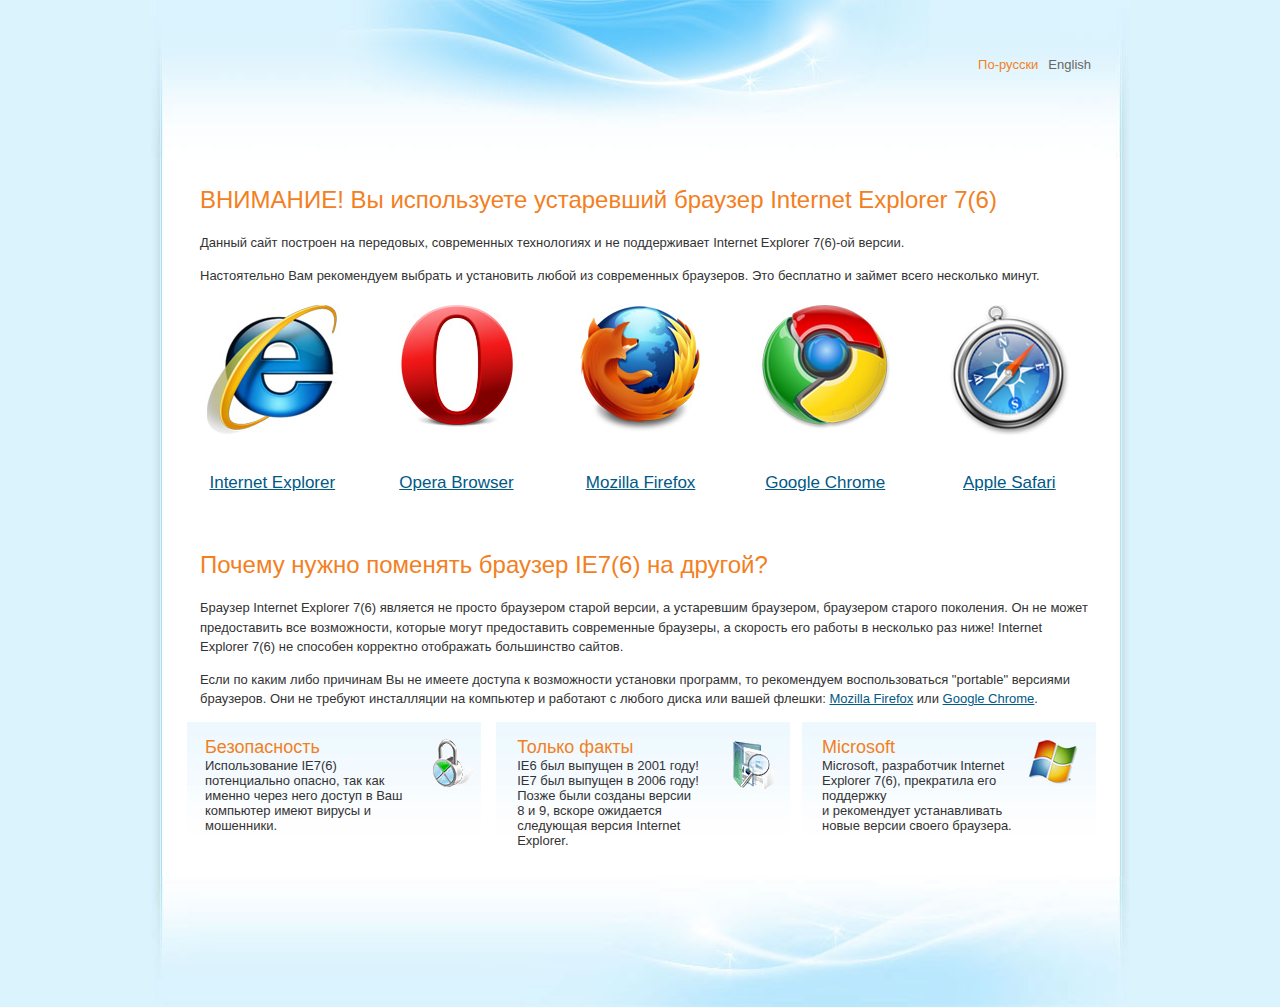
<file: ie7/ie7.html>
<!DOCTYPE html>
<html>
<head>
    <title>Internet Explorer 7(6)</title>
    <meta charset="UTF-8">
    <meta name="description" content="Internet Explorer 7(6)">
    <meta name="keywords" content="Internet Explorer 7(6)">
    <link rel="icon" href="favicon.ico" type="image/x-icon">
    <link rel="shortcut icon" href="favicon.ico">
    <style>
*{margin:0;padding:0}html{height:100%;margin-bottom:1px}body{color:#333;text-align:left;font:13px Tahoma, Helvetica, Geneva, sans-serif;background:#dbf3fd}a{color:#005987;font:13px Tahoma, Helvetica, Geneva, sans-serif;outline:0}a:hover{text-decoration:none}p{line-height:1.5em;margin:0 10px 1em 20px;text-indent:0}h1,h2,h3{color:#f3801f;font-weight:normal}h1,h2{font-size:24px;line-height:1.8em;margin:0 0 0.5em 20px}h2{margin-top:20px}h3{font-size:18px}.wrap{margin:auto;width:980px}.wrap img{border:none;vertical-align:inherit}.header,.main,.footer{clear:both}.header{background:url(images/h.jpg) no-repeat top;height:158px}.brows{width:100%;margin:20px 0}.brows td{height:133px;padding-bottom:30px;vertical-align:top}.brows td a{font-size:17px;display:block}tr.brows_name td{text-align:center;height:20px}.return{position:absolute;top:-110px;left:47px}.return a{color:#f3801f;font:26px Tahoma, Helvetica, Geneva, sans-serif}text-decoration:none .return a:hover{text-decoration:underline}.why{width:100%;margin-top:25px}.why p{padding:0;margin:0}.main{background:url(images/bg_span_wol.gif) repeat-y top;position:relative}.footer{background:url(images/f.jpg) no-repeat top;height:131px}.td1,.td2,.td3{width:239px;height:119px;vertical-align:top;padding:15px 65px 0 25px}.td1{background:url(images/td1.jpg) top no-repeat}.td2{background:url(images/td2.jpg) top no-repeat}.td3{background:url(images/td3.jpg) top no-repeat}.qtabs{float:right;color:#666;margin:57px 34px 0 0}.qtabs ul{list-style:none}.qtabs li{float:left;cursor:pointer;padding:0 5px}.qtabs li span:hover{text-decoration:underline}.qtabs li.current span{color:#f3801f}.qtabs li.open p:hover{text-decoration:none}.qtwrapper{height:1%}.qtcontent{width:94%;margin:0 30px;padding:20px 0;display:none}.qtcontent.visible{display:block}
    </style>
</head>
<body>
<div class="wrap">
    <div class="header">
        <div class="qtabs">
            <ul id="qtabs-ex2" class="tabs">
                <li class="open current"><span>По-русски</span></li>
                <li class="closed"><span>English</span></li>
            </ul>
        </div>
    </div>
    <div class="main" id="current-ex2">
        <div class="qtcontent visible">
            <h1>ВНИМАНИЕ! Вы используете устаревший браузер Internet Explorer 7(6)</h1>
            <p>Данный сайт построен на передовых, современных технологиях и не поддерживает Internet Explorer 7(6)-ой версии.</p>
            <p>Настоятельно Вам рекомендуем выбрать и установить любой из современных браузеров. Это бесплатно и займет всего несколько минут.</p>
            <table class="brows" cellspacing="0">
                <tbody>
                    <tr>
                        <td><noindex><a href="http://www.microsoft.com/windows/Internet-explorer/default.aspx" target="_blank" rel="nofollow"><img src="images/ie.jpg" alt="Internet Explorer"></a></noindex></td>
                        <td><noindex><a href="http://www.opera.com/download/" target="_blank" rel="nofollow"><img src="images/op.jpg" alt="Opera Browser"></a></noindex></td>
                        <td><noindex><a href="http://www.mozilla.com/firefox/" target="_blank" rel="nofollow"><img src="images/mf.jpg" alt="Mozilla Firefox"></a></noindex></td>
                        <td><noindex><a href="http://www.google.com/chrome" target="_blank" rel="nofollow"><img src="images/gc.jpg" alt="Google Chrome"></a></noindex></td>
                        <td><noindex><a href="http://www.apple.com/safari/download/" target="_blank" rel="nofollow"><img src="images/as.jpg" alt="Apple Safari"></a></noindex></td>
                    </tr>
                    <tr class="brows_name">
                        <td><noindex><a href="http://www.microsoft.com/windows/Internet-explorer/default.aspx" target="_blank" rel="nofollow">Internet Explorer</a></noindex></td>
                        <td><noindex><a href="http://www.opera.com/download/" target="_blank" rel="nofollow">Opera Browser</a></noindex></td>
                        <td><noindex><a href="http://www.mozilla.com/firefox/" target="_blank" rel="nofollow">Mozilla Firefox</a></noindex></td>
                        <td><noindex><a href="http://www.google.com/chrome" target="_blank" rel="nofollow">Google Chrome</a></noindex></td>
                        <td><noindex><a href="http://www.apple.com/safari/download/" target="_blank" rel="nofollow">Apple Safari</a></noindex></td>
                    </tr>
                </tbody>
            </table>
            <h2>Почему нужно поменять браузер IE7(6) на другой?</h2>
            <p>
                Браузер Internet Explorer 7(6) является не просто браузером старой
                версии, а устаревшим браузером, браузером старого поколения. Он не может
                 предоставить все возможности, которые могут предоставить современные
                браузеры, а скорость его работы в несколько раз ниже! Internet Explorer 7(6)
                 не способен корректно отображать большинство сайтов.
            </p>
            <p>
                Если по каким либо причинам Вы не имеете доступа к возможности
                установки программ, то рекомендуем воспользоваться "portable" версиями
                браузеров. Они не требуют инсталляции на компьютер и работают с любого
                диска или вашей флешки: <noindex><a href="http://portableapps.com/apps/internet/firefox_portable" target="_blank" rel="nofollow">Mozilla Firefox</a></noindex> или <noindex><a href="http://portableapps.com/apps/internet/google_chrome_portable" target="_blank" rel="nofollow">Google Chrome</a></noindex>.
            </p>
            <table border="0" cellpadding="0" cellspacing="0" width="100%">
                <tbody>
                    <tr>
                        <td class="td1">
                            <h3>Безопасность</h3>
                            Использование IE7(6) потенциально опасно, так как именно через него доступ в Ваш компьютер имеют вирусы и мошенники.
                        </td>
                        <td>&nbsp;</td>
                        <td class="td2">
                            <h3>Только факты</h3>
                            IE6 был выпущен в 2001 году!<br>
                            IE7 был выпущен в 2006 году!<br>
                            Позже были созданы версии<br>
                            8 и 9, вскоре ожидается следующая версия Internet Explorer.
                        </td>
                        <td>&nbsp;</td>
                        <td class="td3">
                            <h3>Microsoft</h3>
                            Microsoft, разработчик
                            Internet<br>
                            Explorer 7(6), прекратила его поддержку<br>
                            и рекомендует устанавливать новые версии своего браузера.
                        </td>
                    </tr>
                </tbody>
            </table>
        </div>
        <div class="qtcontent">
            <h1>СAUTION! You are using the out-of-date browser Internet Explorer 7(6)</h1>
            <p>This site is built on the advanced, modern technologies and does not support Internet Explorer version 7(6).</p>
            <p>
                It is insistently recommended to you to choose and establish any
                of modern browsers. It is free of charge and also will take only some
                minutes.
            </p>
            <table class="brows" cellspacing="0">
                <tbody>
                    <tr>
                        <td><noindex><a href="http://www.microsoft.com/windows/Internet-explorer/default.aspx" target="_blank" rel="nofollow"><img src="images/ie.jpg" alt="Internet Explorer"></a></noindex></td>
                        <td><noindex><a href="http://www.opera.com/download/" target="_blank" rel="nofollow"><img src="images/op.jpg" alt="Opera Browser"></a></noindex></td>
                        <td><noindex><a href="http://www.mozilla.com/firefox/" target="_blank" rel="nofollow"><img src="images/mf.jpg" alt="Mozilla Firefox"></a></noindex></td>
                        <td><noindex><a href="http://www.google.com/chrome" target="_blank" rel="nofollow"><img src="images/gc.jpg" alt="Google Chrome"></a></noindex></td>
                        <td><noindex><a href="http://www.apple.com/safari/download/" target="_blank" rel="nofollow"><img src="images/as.jpg" alt="Apple Safari"></a></noindex></td>
                    </tr>
                    <tr class="brows_name">
                        <td><noindex><a href="http://www.microsoft.com/windows/Internet-explorer/default.aspx" target="_blank" rel="nofollow">Internet Explorer</a></noindex></td>
                        <td><noindex><a href="http://www.opera.com/download/" target="_blank" rel="nofollow">Opera Browser</a></noindex></td>
                        <td><noindex><a href="http://www.mozilla.com/firefox/" target="_blank" rel="nofollow">Mozilla Firefox</a></noindex></td>
                        <td><noindex><a href="http://www.google.com/chrome" target="_blank" rel="nofollow">Google Chrome</a></noindex></td>
                        <td><noindex><a href="http://www.apple.com/safari/download/" target="_blank" rel="nofollow">Apple Safari</a></noindex></td>
                    </tr>
                </tbody>
            </table>
            <h2>Why it is necessary to change browser IE7(6) to another?</h2>
            <p>
                Browser Internet Explorer 6 is not simply a browser of the old
                version, it is an out-of-date browser, a browser of old generation! It
                cannot give all possibilities which can be given by modern browsers, and
                 speed of its work is several times lower! Internet Explorer 7(6) is not
                capable to display the majority of sites correctly.
            </p>
            <table class="why" cellspacing="0">
                <tbody>
                    <tr>
                        <td class="td1">
                            <h3>Safety</h3>
                            <p>Using of IE6 is potentially dangerous. Viruses and fraudsters can get</p>
                            <p>access to your computer throe use</p>
                            <p>of this browser.</p>
                        </td>
                        <td>&nbsp;</td>
                        <td class="td2">
                            <h3>Only facts</h3>
                            IE6 was released in year 2001.<br>
                            IE7 was released in year 2006.<br>
                            Versions Nr.8 and Nr.9 were<br>
                            released and avaliable later.<br>
                            The next version is expected soon.
                        </td>
                        <td>&nbsp;</td>
                        <td class="td3">
                            <h3>Microsoft</h3>
                            Microsoft,the developer of<br>
                            Internet Explorer 7(6), has stopped the support for IE7(6) and recommends to install new version of Microsoft browser.
                        </td>
                    </tr>
                </tbody>
            </table>
        </div>
    </div>
    <div class="footer"><!-- --></div>
</div>
<!--jQuery library-->
<script src="../js/jquery-1.10.2.min.js"></script>
<script>
    (function($) {
        $(function tabs(){
            var settings = {
                tab : '.tabs',
                tabCurrent : 'current',
                tabSection : '.wrap',
                tabContent : '.qtcontent'
            };
            $(settings.tab).delegate('li:not(.'+settings.tabCurrent+')', 'click', function() {
                var $el = $(this);
                $el
                    .addClass(settings.tabCurrent)
                    .siblings().removeClass(settings.tabCurrent)
                    .parents(settings.tabSection).find(settings.tabContent).eq($el.index()).fadeIn(150)
                    .siblings(settings.tabContent).hide();
            });
        });
    })(jQuery)
</script>
</body>
</html>
</file>
